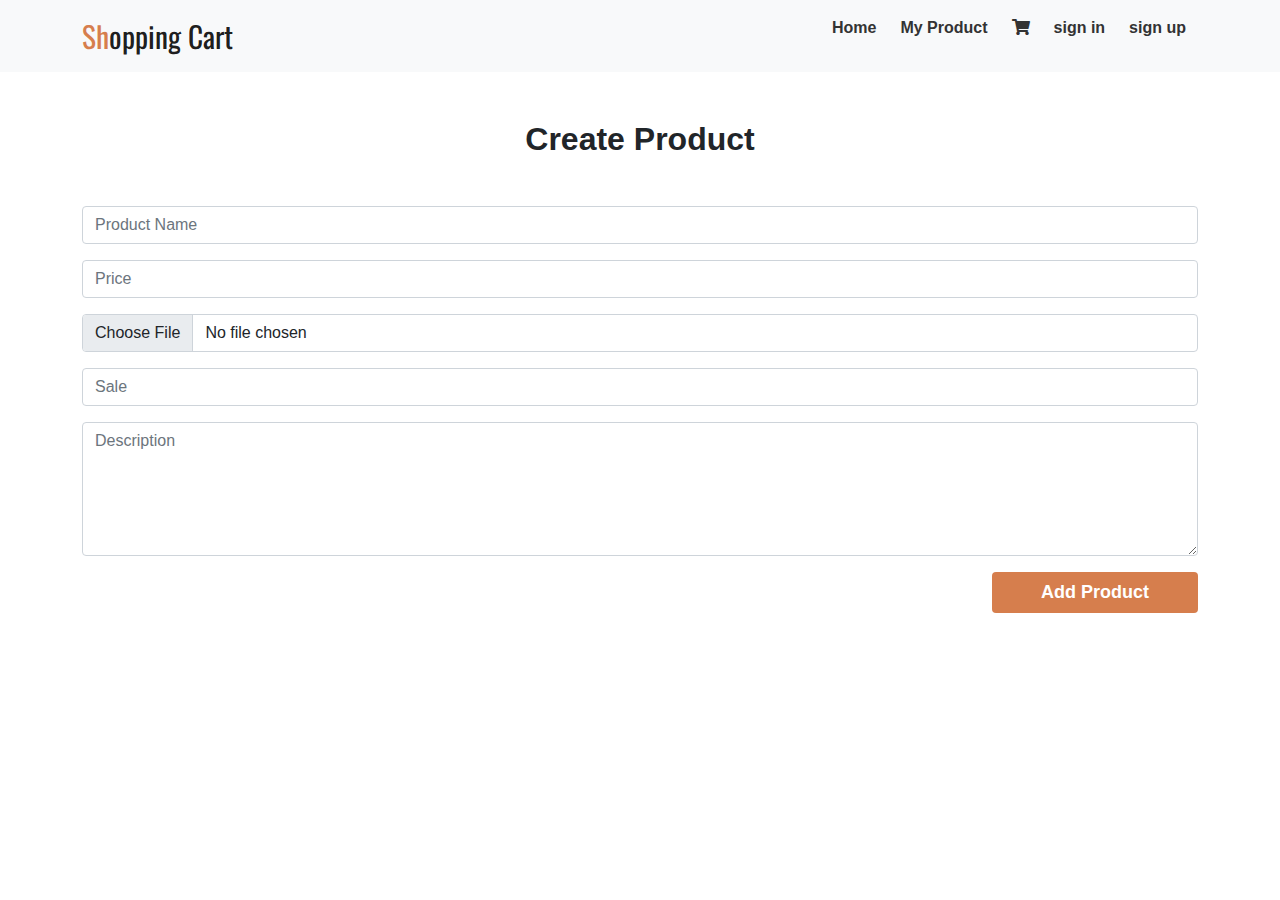
<file: views/creatProduct.html>
<!DOCTYPE html>
<html lang="en">

<head>
    <meta charset="UTF-8">
    <meta http-equiv="X-UA-Compatible" content="IE=edge">
    <meta name="viewport" content="width=device-width, initial-scale=1.0">
    <link href="https://fonts.googleapis.com/css2?family=Oswald:wght@200;400;500&display=swap" rel="stylesheet">
    <link rel="stylesheet" href="../css/bootstrap.min.css">
    <link rel="stylesheet" href="../css/all.min.css">
    <link rel="stylesheet" href="../css/style.css">
    <title>Shopping Cart</title>
</head>

<body>
    <!--Navbar-->
    <header>
        <!--Navbar-->
        <nav class="navbar navbar-expand-lg navbar-light bg-light nav-bg">
            <div class="container">
                <a class="navbar-brand text-capitalize" href="../index.html"><span>sh</span>opping cart</a>
                <button class="navbar-toggler" type="button" data-bs-toggle="collapse" data-bs-target="#navbarNav"
                    aria-controls="navbarNav" aria-expanded="false" aria-label="Toggle navigation">
                    <span class="navbar-toggler-icon"></span>
                </button>
                <div class="collapse navbar-collapse" id="navbarNav">
                    <ul class="navbar-nav">
                        <li class="nav-item dropdown" id="userProfile"></li>
                        <li class="nav-item">
                            <a class="nav-link active" aria-current="page" href="../index.html">Home</a>
                        </li>
                        <li class="nav-item" id="myProduct">
                            <a class="nav-link" aria-current="page" href="myproduct.html">My Product</a>
                        </li>
                        <li class="nav-item nav-cart position-relative">
                            <p class="nav-link nav-cart__action" onClick="toggleClick(event)">
                                <i class="fas fa-shopping-cart"></i>
                                <span class="position-absolute start-100 translate-middle badge rounded-pill"></span>
                            </p>
                            <div class="nav-cart__product">
                                <div id="choosenProduct"></div>
                                <div class="product-choosen">
                                    <a class="d-block text-center" href="productcart.html">View Cart</a>
                                </div>
                            </div>
                        </li>
                        </li>
                        <li class="nav-item user-login">
                            <a class="nav-link" href="login.html">sign in</a>
                        </li>
                        <li class="nav-item user-login">
                            <a class="nav-link" href="register.html">sign up</a>
                        </li>

                    </ul>
                </div>
            </div>
        </nav>
        <!--End Navbar-->
    </header>
    <section class="creat-products">
        <div class="container">
            <h2 class="text-center my-5">Create Product</h2>
            <form action="">
                <div class="form-group my-3">
                    <input type="text" class="form-control" name="productName" id="productName" placeholder="Product Name">
                </div>
                <div class="form-group my-3">
                    <input type="number" class="form-control" name="productPrice" id="productPrice" placeholder="Price">
                </div>
                <div class="form-group my-3">
                    <input type="file" class="form-control" name="productImg" id="productImg" placeholder="Upload Image">
                </div>
                <div class="form-group my-3">
                    <input type="number" class="form-control" name="productSale" id="productSale" placeholder="Sale">
                </div>
                <div class="form-group my-3">
                    <textarea name="productDesc" class="form-control my-3" id="productDesc" rows="5" placeholder="Description"></textarea>
                </div>
                <div class="d-flex justify-content-end mb-4"><button type="submit" class="btn btn-edit" id="addProduct">Add Product</button></div>
            </form>
        </div>
    </section>
    <script src="../js/bootstrap.bundle.min.js"></script>
    <script src="../js/data.js"></script>
    <script src="../js/variables.js"></script>
    <script src="../js/mine.js"></script>
</body>

</html>
</file>
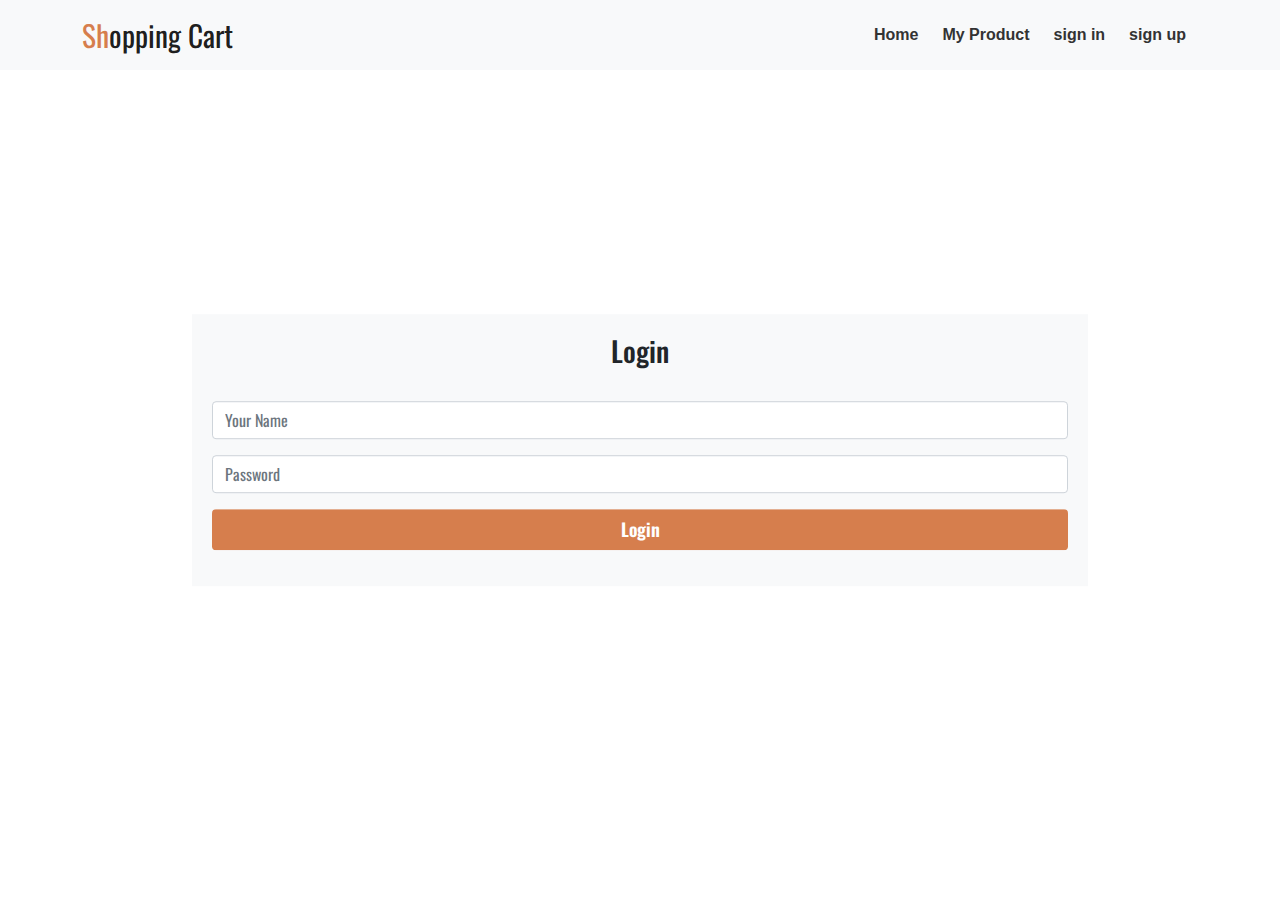
<file: views/login.html>
<!DOCTYPE html>
<html lang="en">

<head>
    <meta charset="UTF-8">
    <meta http-equiv="X-UA-Compatible" content="IE=edge">
    <meta name="viewport" content="width=device-width, initial-scale=1.0">
    <link href="https://fonts.googleapis.com/css2?family=Oswald:wght@200;400;500&display=swap" rel="stylesheet">
    <link rel="stylesheet" href="../css/bootstrap.min.css">
    <link rel="stylesheet" href="../css/style.css">
    <title>Shopping Cart</title>
</head>

<body>
    <!--Navbar-->
    <header>
        <!--Navbar-->
        <nav class="navbar navbar-expand-lg navbar-light bg-light nav-bg">
            <div class="container">
                <a class="navbar-brand text-capitalize" href="../index.html"><span>sh</span>opping cart</a>
                <button class="navbar-toggler" type="button" data-bs-toggle="collapse" data-bs-target="#navbarNav"
                    aria-controls="navbarNav" aria-expanded="false" aria-label="Toggle navigation">
                    <span class="navbar-toggler-icon"></span>
                </button>
                <div class="collapse navbar-collapse" id="navbarNav">
                    <ul class="navbar-nav">
                        <li class="nav-item dropdown" id="userProfile"></li>
                        <li class="nav-item">
                            <a class="nav-link active" aria-current="page" href="../index.html">Home</a>
                        </li>
                        <li class="nav-item" id="myProduct">
                            <a class="nav-link" aria-current="page" href="myproduct.html">My Product</a>
                        </li>
                        </li>
                        <li class="nav-item user-login">
                            <a class="nav-link" href="login.html">sign in</a>
                        </li>
                        <li class="nav-item user-login">
                            <a class="nav-link" href="register.html">sign up</a>
                        </li>

                    </ul>
                </div>
            </div>
        </nav>
        <!--End Navbar-->
    </header>
    <section class="form">
            <h3>Login</h3>
            <form action="">
                <div class="mb-3">
                    <input type="text" class="form-control" id="userName" placeholder="Your Name">
                </div>
                <div class="mb-3">
                    <input type="password" class="form-control" id="userPassword" placeholder="Password">
                </div>
                <button type="submit" class="btn btn-edit mb-3" id="loginBtn">Login</button>
            </form>
        </div>
    </section>
    <script src="../js/bootstrap.bundle.min.js"></script>
    <script src="../js/variables.js"></script>
    <script src="../js/mine.js"></script>
</body>

</html>
</file>
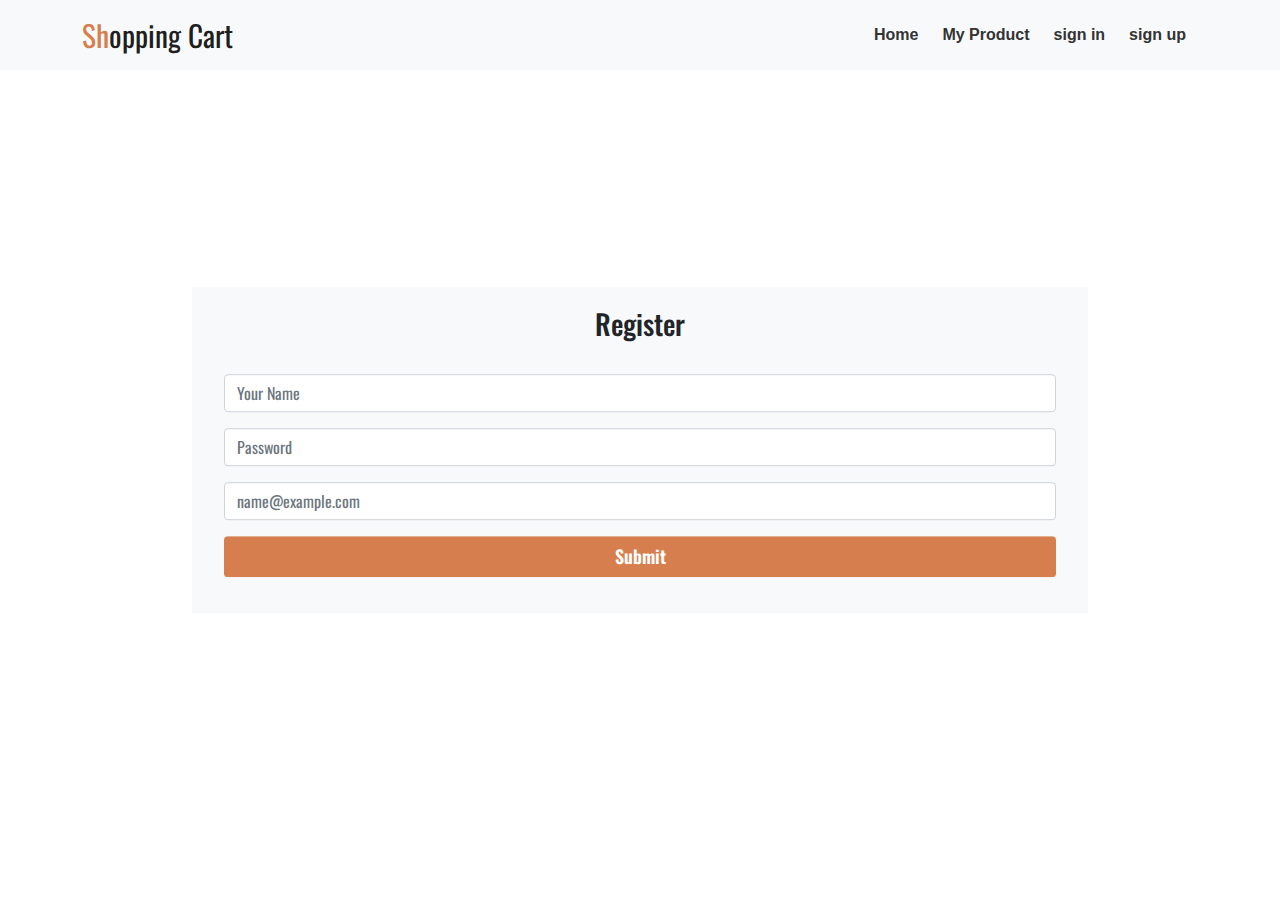
<file: views/register.html>
<!DOCTYPE html>
<html lang="en">

<head>
    <meta charset="UTF-8">
    <meta http-equiv="X-UA-Compatible" content="IE=edge">
    <meta name="viewport" content="width=device-width, initial-scale=1.0">
    <link href="https://fonts.googleapis.com/css2?family=Oswald:wght@200;400;500&display=swap" rel="stylesheet">
    <link rel="stylesheet" href="../css/bootstrap.min.css">
    <link rel="stylesheet" href="../css/style.css">
    <title>Shopping Cart</title>
</head>

<body>
    <!--Navbar-->
    <header>
        <!--Navbar-->
        <nav class="navbar navbar-expand-lg navbar-light bg-light nav-bg">
            <div class="container">
                <a class="navbar-brand text-capitalize" href="../index.html"><span>sh</span>opping cart</a>
                <button class="navbar-toggler" type="button" data-bs-toggle="collapse" data-bs-target="#navbarNav"
                    aria-controls="navbarNav" aria-expanded="false" aria-label="Toggle navigation">
                    <span class="navbar-toggler-icon"></span>
                </button>
                <div class="collapse navbar-collapse" id="navbarNav">
                    <ul class="navbar-nav">
                        <li class="nav-item dropdown" id="userProfile"></li>
                        <li class="nav-item">
                            <a class="nav-link active" aria-current="page" href="../index.html">Home</a>
                        </li>
                        <li class="nav-item" id="myProduct">
                            <a class="nav-link" aria-current="page" href="myproduct.html">My Product</a>
                        </li>
                        </li>
                        <li class="nav-item user-login">
                            <a class="nav-link" href="login.html">sign in</a>
                        </li>
                        <li class="nav-item user-login">
                            <a class="nav-link" href="register.html">sign up</a>
                        </li>

                    </ul>
                </div>
            </div>
        </nav>
        <!--End Navbar-->
    </header>
    <section class="form">
        <div class="container">
            <h3>Register</h3>
            <form action="">
                <div class="mb-3">
                    <input type="text" class="form-control" id="userName" placeholder="Your Name">
                </div>
                <div class="mb-3">
                    <input type="password" class="form-control" id="userPassword" placeholder="Password">
                </div>
                <div class="mb-3">
                    <input type="email" class="form-control" id="userEmail" placeholder="name@example.com">
                </div>
                <button type="submit" class="btn btn-edit mb-3" id="registerBtn">Submit</button>
            </form>
        </div>
    </section>
    <script src="../js/bootstrap.bundle.min.js"></script>
    <script src="../js/variables.js"></script>
    <script src="../js/mine.js"></script>
</body>

</html>
</file>
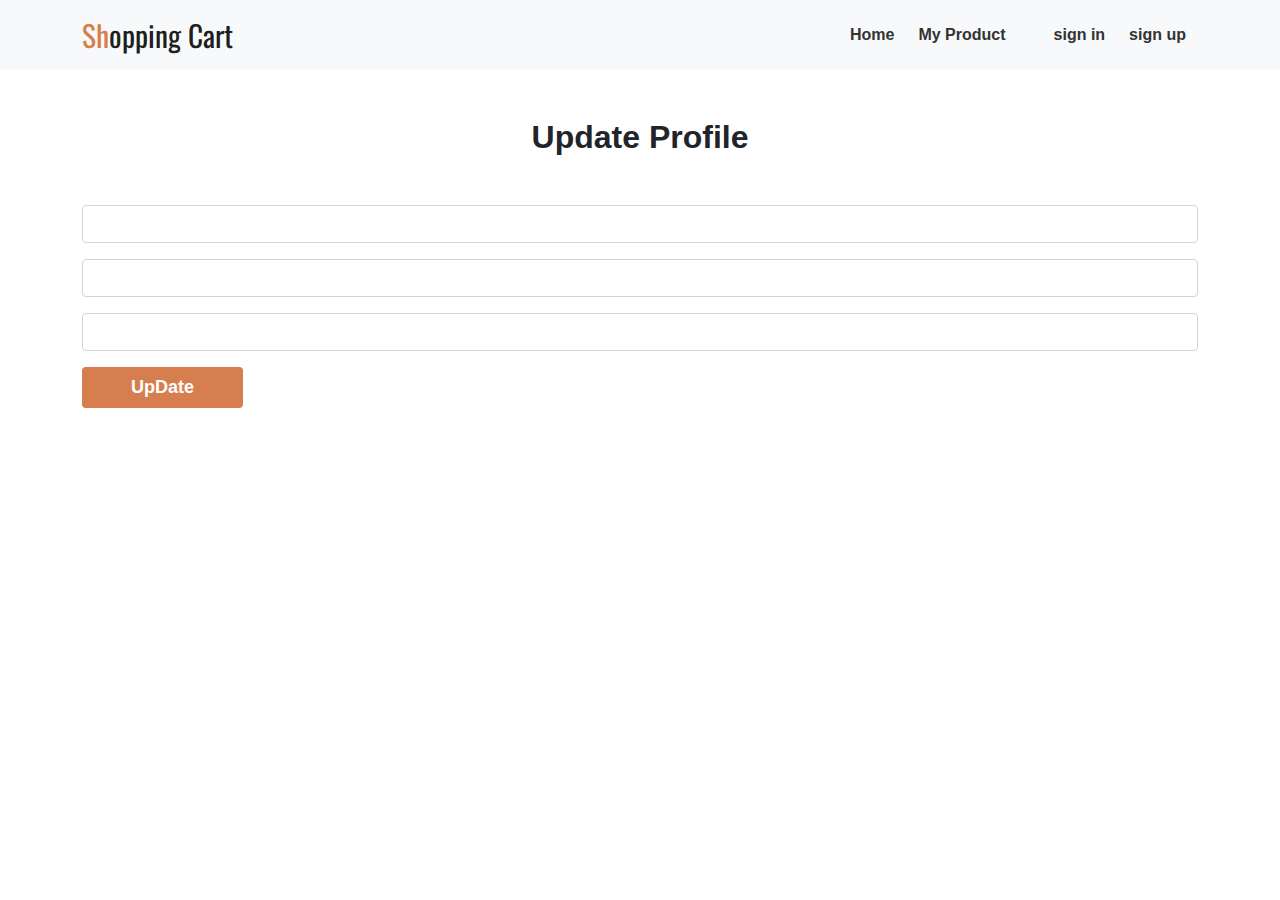
<file: views/update-user.html>
<!DOCTYPE html>
<html lang="en">

<head>
    <meta charset="UTF-8">
    <meta http-equiv="X-UA-Compatible" content="IE=edge">
    <meta name="viewport" content="width=device-width, initial-scale=1.0">
    <link href="https://fonts.googleapis.com/css2?family=Oswald:wght@200;400;500&display=swap" rel="stylesheet">
    <link rel="stylesheet" href="../css/bootstrap.min.css">
    <link rel="stylesheet" href="../css/style.css">
    <title>Shopping Cart</title>
</head>

<body>
    <!--Navbar-->
    <header>
        <!--Navbar-->
        <nav class="navbar navbar-expand-lg navbar-light bg-light nav-bg">
            <div class="container">
                <a class="navbar-brand text-capitalize" href="../index.html"><span>sh</span>opping cart</a>
                <button class="navbar-toggler" type="button" data-bs-toggle="collapse" data-bs-target="#navbarNav"
                    aria-controls="navbarNav" aria-expanded="false" aria-label="Toggle navigation">
                    <span class="navbar-toggler-icon"></span>
                </button>
                <div class="collapse navbar-collapse" id="navbarNav">
                    <ul class="navbar-nav">
                        <li class="nav-item dropdown" id="userProfile"></li>
                        <li class="nav-item">
                            <a class="nav-link active" aria-current="page" href="../index.html">Home</a>
                        </li>
                        <li class="nav-item" id="myProduct">
                            <a class="nav-link" aria-current="page" href="myproduct.html">My Product</a>
                        </li>
                        <li class="nav-item nav-cart position-relative">
                            <p class="nav-link nav-cart__action" onClick="toggleClick(event)">
                                <i class="fas fa-shopping-cart"></i>
                                <span class="position-absolute start-100 translate-middle badge rounded-pill"></span>
                            </p>
                            <div class="nav-cart__product">
                                <div id="choosenProduct"></div>
                                <div class="product-choosen">
                                    <a class="d-block text-center" href="productcart.html">View Cart</a>
                                </div>
                            </div>
                        </li>
                        </li>
                        <li class="nav-item user-login">
                            <a class="nav-link" href="login.html">sign in</a>
                        </li>
                        <li class="nav-item user-login">
                            <a class="nav-link" href="register.html">sign up</a>
                        </li>

                    </ul>
                </div>
            </div>
        </nav>
        <!--End Navbar-->
    </header>
    <section class="update-userinfo">
        <div class="container">
            <h2 class="text-center my-5">Update profile</h2>
            <form action="">
                <div class="mb-3">
                    <input type="text" class="form-control" id="userNameUpdate">
                </div>
                <div class="mb-3">
                    <input type="password" class="form-control" id="userPasswordUpdate">
                </div>
                <div class="mb-3">
                    <input type="email" class="form-control" id="userEmailUpdate">
                </div>
                <button type="submit" class="btn btn-edit text-capitalize" id="updateBtn">UpDate</button>
            </form>
        </div>
    </section>
    <script src="../js/bootstrap.bundle.min.js"></script>
    <script src="../js/variables.js"></script>
    <script src="../js/mine.js"></script>
</body>

</html>
</file>
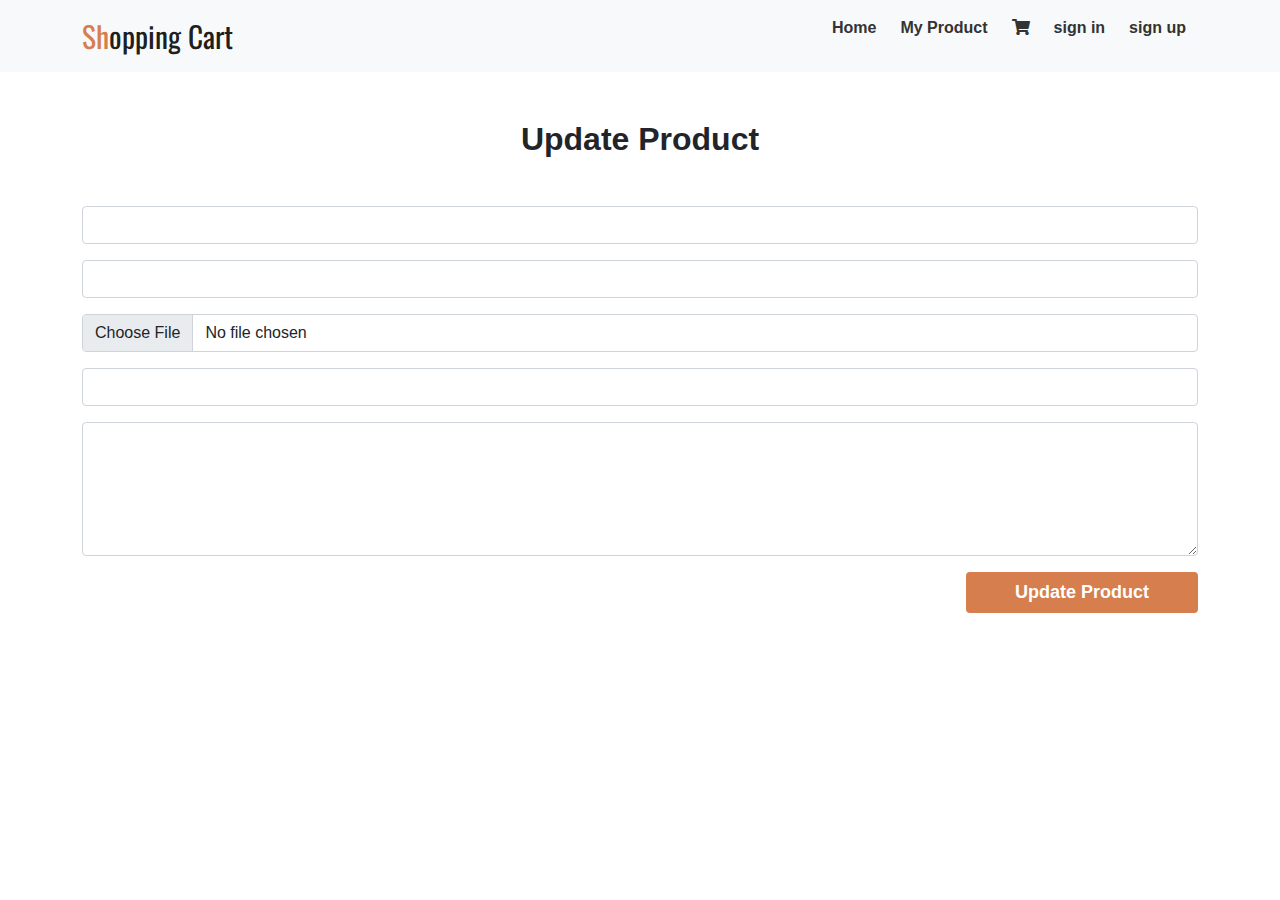
<file: views/updateproduct.html>
<!DOCTYPE html>
<html lang="en">

<head>
    <meta charset="UTF-8">
    <meta http-equiv="X-UA-Compatible" content="IE=edge">
    <meta name="viewport" content="width=device-width, initial-scale=1.0">
    <link href="https://fonts.googleapis.com/css2?family=Oswald:wght@200;400;500&display=swap" rel="stylesheet">
    <link rel="stylesheet" href="../css/bootstrap.min.css">
    <link rel="stylesheet" href="../css/all.min.css">
    <link rel="stylesheet" href="../css/style.css">
    <title>Shopping Cart</title>
</head>

<body>
    <!--Navbar-->
    <nav class="navbar navbar-expand-lg navbar-light bg-light nav-bg">
        <div class="container">
            <a class="navbar-brand text-capitalize" href="../index.html"><span>sh</span>opping cart</a>
            <button class="navbar-toggler" type="button" data-bs-toggle="collapse" data-bs-target="#navbarNav"
                aria-controls="navbarNav" aria-expanded="false" aria-label="Toggle navigation">
                <span class="navbar-toggler-icon"></span>
            </button>
            <div class="collapse navbar-collapse" id="navbarNav">
                <ul class="navbar-nav">
                    <li class="nav-item dropdown" id="userProfile"></li>
                    <li class="nav-item">
                        <a class="nav-link active" aria-current="page" href="../index.html">Home</a>
                    </li>
                    <li class="nav-item" id="myProduct">
                        <a class="nav-link" aria-current="page" href="myproduct.html">My Product</a>
                    </li>
                    <li class="nav-item nav-cart position-relative">
                        <p class="nav-link nav-cart__action" onClick="toggleClick(event)">
                            <i class="fas fa-shopping-cart"></i>
                            <span class="position-absolute start-100 translate-middle badge rounded-pill"></span>
                        </p>
                        <div class="nav-cart__product">
                            <div id="choosenProduct"></div>
                            <div class="product-choosen">
                                <a class="d-block text-center" href="productcart.html">View Cart</a>
                            </div>
                        </div>
                    </li>
                    </li>
                    <li class="nav-item user-login">
                        <a class="nav-link" href="login.html">sign in</a>
                    </li>
                    <li class="nav-item user-login">
                        <a class="nav-link" href="register.html">sign up</a>
                    </li>

                </ul>
            </div>
        </div>
    </nav>
    <!--End Navbar-->
    </header>
    <section>
        <div class="container">
            <h2 class="text-center my-5">Update Product</h2>
            <form action="">
                <div class="form-group my-3">
                    <input type="text" class="form-control" name="nameEdit" id="nameEdit">
                </div>
                <div class="form-group my-3">
                    <input type="number" class="form-control" name="priceEdit" id="priceEdit">
                </div>
                <div class="form-group my-3">
                    <input type="file" class="form-control" name="imgEdit" id="imgEdit">
                </div>
                <div class="form-group my-3">
                    <input type="number" class="form-control" name="saleEdit" id="saleEdit">
                </div>
                <div class="form-group my-3">
                    <textarea name="productDesc" class="form-control my-3" id="descEdit" rows="5"></textarea>
                </div>
                <div class="d-flex justify-content-end"><button type="submit" class="btn btn-add btn-edit mb-4" id="updateProduct">Update Product</button></div>
            </form>
        </div>
    </section>
    <script src="../js/bootstrap.bundle.min.js"></script>
    <script src="../js/data.js"></script>
    <script src="../js/variables.js"></script>
    <script src="../js/mine.js"></script>
</body>

</html>
</file>
<file: css/style.css>
body {
  font-family: sans-serif;
}

.nav-bg {
  background-color: #EDEDED;
}

.navbar-brand {
  font-family: "Oswald", sans-serif;
  font-size: 1.84rem;
}

.navbar-brand span {
  color: #d67e4d;
}

.navbar-expand-lg .navbar-collapse {
  place-content: end;
}

.navbar-light .navbar-nav .nav-item {
  margin: 0 4px;
}

.navbar-light .navbar-nav .nav-item .nav-link {
  font-weight: 600;
  color: #333;
}

.navbar-light .navbar-nav .nav-item .nav-link:hover {
  color: #d67e4d;
}

.navbar-light .navbar-nav .nav-item .dropdown-toggle::after {
  margin-left: 0.025em;
  border-top: 0.3em solid #d67e4d;
  border-right: 0.3em solid transparent;
  border-bottom: 0;
  border-left: 0.3em solid transparent;
  vertical-align: 0.155em;
}

.navbar-light .navbar-nav .nav-item .profile-img {
  width: 25px;
  height: 25px;
  border-radius: 50%;
}

.navbar-light .navbar-nav .nav-item .dropdown-menu {
  left: -42px;
}

.navbar-light .navbar-nav .nav-item .dropdown-menu .dropdown-divider {
  background-color: #d67e4d;
}

.navbar-light .navbar-nav .nav-item .dropdown-menu .profil-name {
  background-color: #F8F9FA;
}

.navbar-light .navbar-nav .nav-item .dropdown-menu .profil-name span {
  font-size: 17px;
}

.navbar-light .navbar-nav .nav-cart__action {
  cursor: pointer;
}

.navbar-light .navbar-nav .nav-cart__action .badge {
  top: 3px;
  padding: 0.35em 0.562em;
  display: none;
  background-color: #d67e4d;
  left: 100%;
}

@media (max-width: 768.99px) {
  .navbar-light .navbar-nav .nav-cart__action .badge {
    left: 22px;
  }
}

.navbar-light .navbar-nav .nav-cart__product {
  position: absolute;
  top: 64px;
  left: 50%;
  -webkit-transform: translateX(-50%);
          transform: translateX(-50%);
  background-color: #F5F5F5;
  width: 250px;
  padding: 10px;
  z-index: 999;
  -webkit-transition: display 3s;
  transition: display 3s;
  display: none;
}

.navbar-light .navbar-nav .nav-cart__product .product-choosen {
  display: none;
}

.navbar-light .navbar-nav .nav-cart__product .product-choosen a {
  text-decoration: none;
  color: white;
  font-size: 700;
  padding: 10px 0;
  background-color: #d67e4d;
}

.navbar-light .navbar-nav .nav-cart__product .product-choosen a:hover {
  background-color: rgba(214, 126, 77, 0.8);
}

.navbar-light .navbar-nav .nav-cart__product .non-item {
  margin: 20px;
  font-weight: 700;
}

.form {
  font-family: "Oswald", sans-serif;
  width: 70%;
  position: absolute;
  top: 50%;
  left: 50%;
  -webkit-transform: translate(-50%, -50%);
          transform: translate(-50%, -50%);
  padding: 20px;
  background-color: #F8F9FA;
  z-index: -1;
}

.form h3 {
  text-align: center;
  padding-bottom: 25px;
}

@media (max-width: 425.99px) {
  .form {
    width: 95%;
  }
}

.form .btn {
  width: 100%;
}

.cart-products {
  position: relative;
  background-color: #faf6f2;
  border: 1px solid #eae8e8;
}

.cart-products img {
  width: 100%;
  border: 1px solid #eae8e8;
  height: 100%;
  -o-object-fit: cover;
     object-fit: cover;
  cursor: pointer;
}

@media (max-width: 425.99px) {
  .cart-products .product-item {
    margin: 10px 0px;
  }
}

.cart-products .product-item .remove-item {
  font-weight: 700;
}

.cart-products .product-item h4 {
  cursor: pointer;
  text-transform: capitalize;
  font-weight: 600;
}

@media (max-width: 425.99px) {
  .cart-products .product-item .cart-text {
    font-size: 15px;
  }
}

.cart-products .product-item .price, .cart-products .product-item .quantity {
  font-weight: 600;
}

.cart-products .product-item .product-qty {
  font-weight: 600;
}

.cart-products .product-item .fa-minus-square, .cart-products .product-item .fa-plus-square {
  background-color: white;
  color: #d67e4d;
  border-color: #d67e4d;
  font-size: 18px;
}

.no-product {
  position: absolute;
  top: 50%;
  left: 50%;
  -webkit-transform: translate(-50%, -50%);
          transform: translate(-50%, -50%);
  font-size: 18px;
  font-weight: 700;
}

.product-container .product-img img {
  width: 100%;
  height: 450px;
  -o-object-fit: cover;
     object-fit: cover;
}

@media (max-width: 425.99px) {
  .product-container .product-img img {
    height: 250px;
  }
}

.product-container h2 {
  font-weight: 600;
  color: #d67e4d;
}

.product-container .price {
  font-weight: 600;
  font-size: 17px;
}

.profile-container {
  width: 30%;
  border: 1px solid #d67e4d;
  border-radius: 15px;
  margin: 20px auto;
  overflow: hidden;
  position: relative;
}

@media (max-width: 768.99px) {
  .profile-container {
    width: 60%;
  }
}

@media (max-width: 425.99px) {
  .profile-container {
    width: 90%;
  }
}

.profile-container .user-profile {
  height: 140px;
  position: relative;
}

.profile-container .user-profile .up-background {
  width: 100%;
  height: 70px;
  border-top-left-radius: 15px;
  border-top-right-radius: 15px;
  background-color: #d67e4d;
}

.profile-container .user-profile .user-img {
  position: absolute;
  top: 50%;
  left: 50%;
  -webkit-transform: translate(-50%, -50%);
          transform: translate(-50%, -50%);
  border-radius: 50%;
  width: 100px;
  height: 100px;
}

.profile-container a {
  display: block;
  color: #333;
  font-weight: 600;
  text-decoration: none;
  margin: 15px 0;
}

.profile-container a:hover {
  color: #d67e4d;
}

.creat-products h2 {
  font-weight: 600;
}

.creat-products #addProduct {
  font-size: 18px;
}

body {
  font-family: sans-serif;
}

.card-text {
  color: #727070;
}

.btn {
  padding: 0.375rem 3rem;
}

.btn.btn-edit {
  background-color: #d67e4d;
  color: #fff;
  font-size: 18px;
  font-weight: 600;
}

.btn.btn-edit:hover {
  background: rgba(214, 126, 77, 0.8);
}

.card {
  height: 100%;
}

.product-action p {
  font-weight: 600;
}

h2 {
  font-weight: 600;
  text-transform: capitalize;
}

.creat-icon {
  position: fixed;
  right: 30px;
  bottom: 12px;
  width: 40px;
  height: 40px;
  line-height: 40px;
  border-radius: 50%;
  text-align: center;
  cursor: pointer;
  z-index: 999;
  background-color: #d67e4d;
  color: white;
  display: none;
}

@media (max-width: 425.99) {
  .creat-icon {
    right: 30px;
    bottom: 10px;
  }
}

.creat-icon:hover {
  opacity: 0.8;
}

.form-select {
  color: #909396;
  font-size: 1rem;
  font-weight: 400;
  line-height: 1.5;
}

.card-img {
  position: relative;
  overflow: hidden;
  -webkit-transition: all .98s ease-in-out;
  transition: all .98s ease-in-out;
  cursor: pointer;
}

.card-img img {
  -webkit-transition: all .98s ease-in-out;
  transition: all .98s ease-in-out;
}

.card-img .overlay {
  position: absolute;
  width: 100%;
  height: 100%;
  background-color: rgba(0, 0, 0, 0.3);
  top: 0;
  left: 0;
  right: 0;
  bottom: 0;
  display: none;
}

.card-img:hover img {
  -webkit-transform: scale(1.2);
          transform: scale(1.2);
}

.card-img:hover .overlay {
  display: block;
}

.text-red {
  color: red;
}

.text-througLine {
  text-decoration: line-through;
}

.add-to-cart {
  cursor: pointer;
}

.add-to-cart:hover {
  color: #d67e4d;
}

.add-to-favourite {
  position: absolute;
  top: 10px;
  right: 15px;
  color: #fafafa;
  cursor: pointer;
}

.add-to-favourite:hover .card-img img {
  -webkit-transform: scale(1.2);
          transform: scale(1.2);
}

.add-to-favourite:hover .card-img .overlay {
  display: block;
}

.add-to-favourite .fa-trash:hover {
  color: red;
}
/*# sourceMappingURL=style.css.map */
</file>
